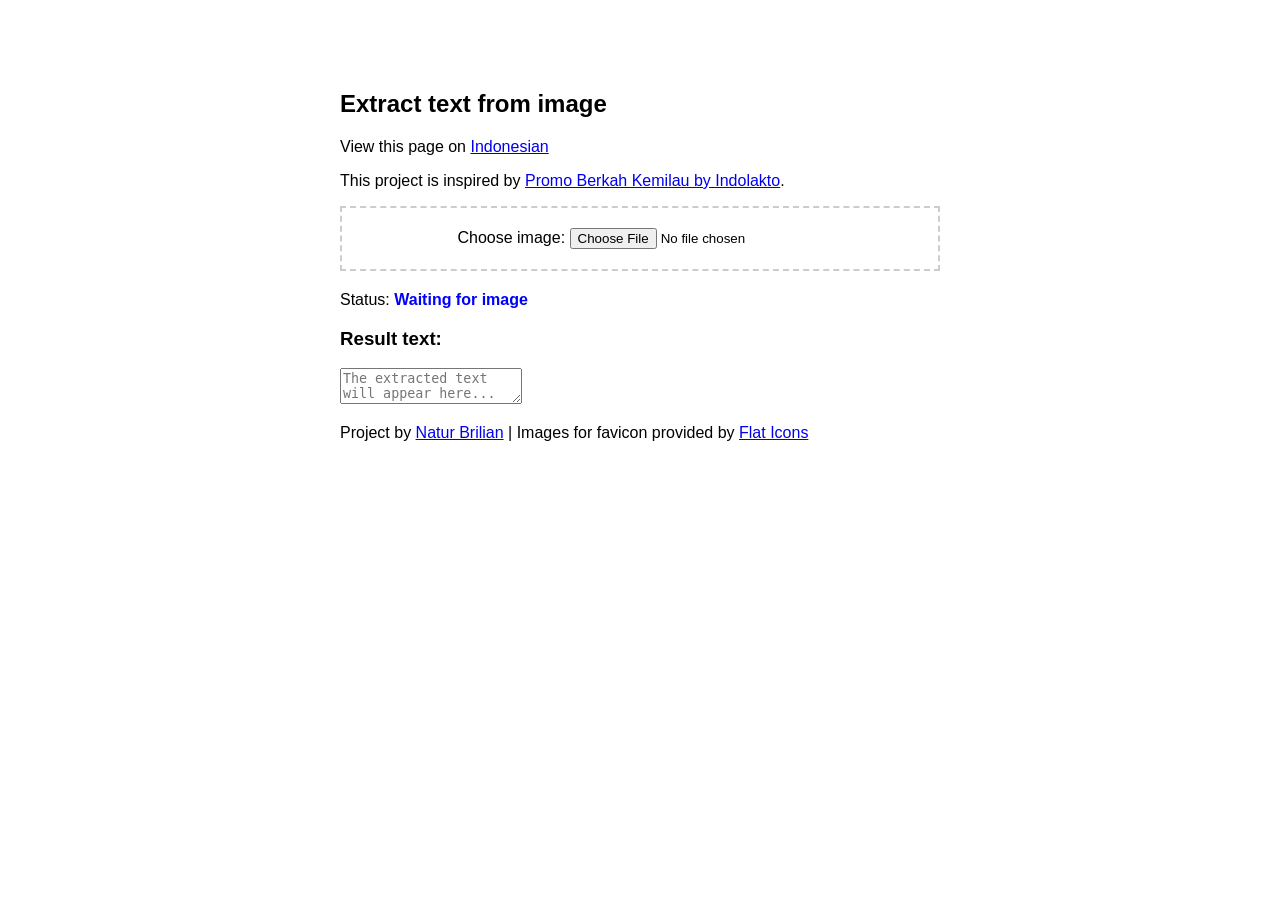
<file: index.html>
<!DOCTYPE html>
<html lang="en">
<head>
    <meta charset="UTF-8">
    <meta name="viewport" content="width=device-width, initial-scale=1.0">
	<meta content="Tool for extracting images to text" name="description">
    
    <title>OCR Apps Website</title>

    <link rel="stylesheet" href="assets/style.css">
	<link href="images/favico.png" type="image/png" rel="icon">
    <script src="assets/tesseract.min.js" defer></script>
    <script src="assets/script.js" defer></script>

    <link rel="me" href="https://sakurajima.social/@naturbrilian" />
    <link rel="me" href="https://geoplanetary.net/@naturbrilian" />
    <link rel="me" href="https://misskey.io/@naturbrilian" />
    <link rel="me" href="https://libre.fm/user/naturbrilian" />
    <link rel="me" href="https://threads.com/@naturbrilian" />
    <link rel="me" href="https://sakurajima.moe/@naturbrilian" />
    <link rel="me" href="https://bsky.brid.gy/ap/did:plc:l2evp4cdtotu6yrahtp73lq6" />
    <link rel="me" class="h-card" href="https://naturbrilian.github.io/ocr" />

</head>

<body>
    <h2>Extract text from image</h2>
    <p>View this page on <a href="id/index.html">Indonesian</a></p>
    <p>This project is inspired by <a href="https://promoberkahkemilau.com" target="_blank" rel="noopener noreferrer">Promo Berkah Kemilau by Indolakto</a>.</p>

    <div class="box">
        <label for="pilih-gambar">Choose image:</label>
        <input type="file" id="pilih-gambar" accept="image/*">
    </div>

    <div>Status: <span id="status" aria-live="polite">Waiting for image</span></div>

    <h3>Result text:</h3>
    <textarea id="hasil-teks" placeholder="The extracted text will appear here..." readonly></textarea>

    <footer><p>Project by <a href="https://naturbrilian.nekoweb.org" target="_blank" rel="noopener noreferrer">Natur Brilian</a> | Images for favicon provided by <a href="https://www.flaticon.com/free-icon/ocr_8005683" target="_blank" rel="noopener noreferrer">Flat Icons</a></p></footer>
</body>
</html>
</file>
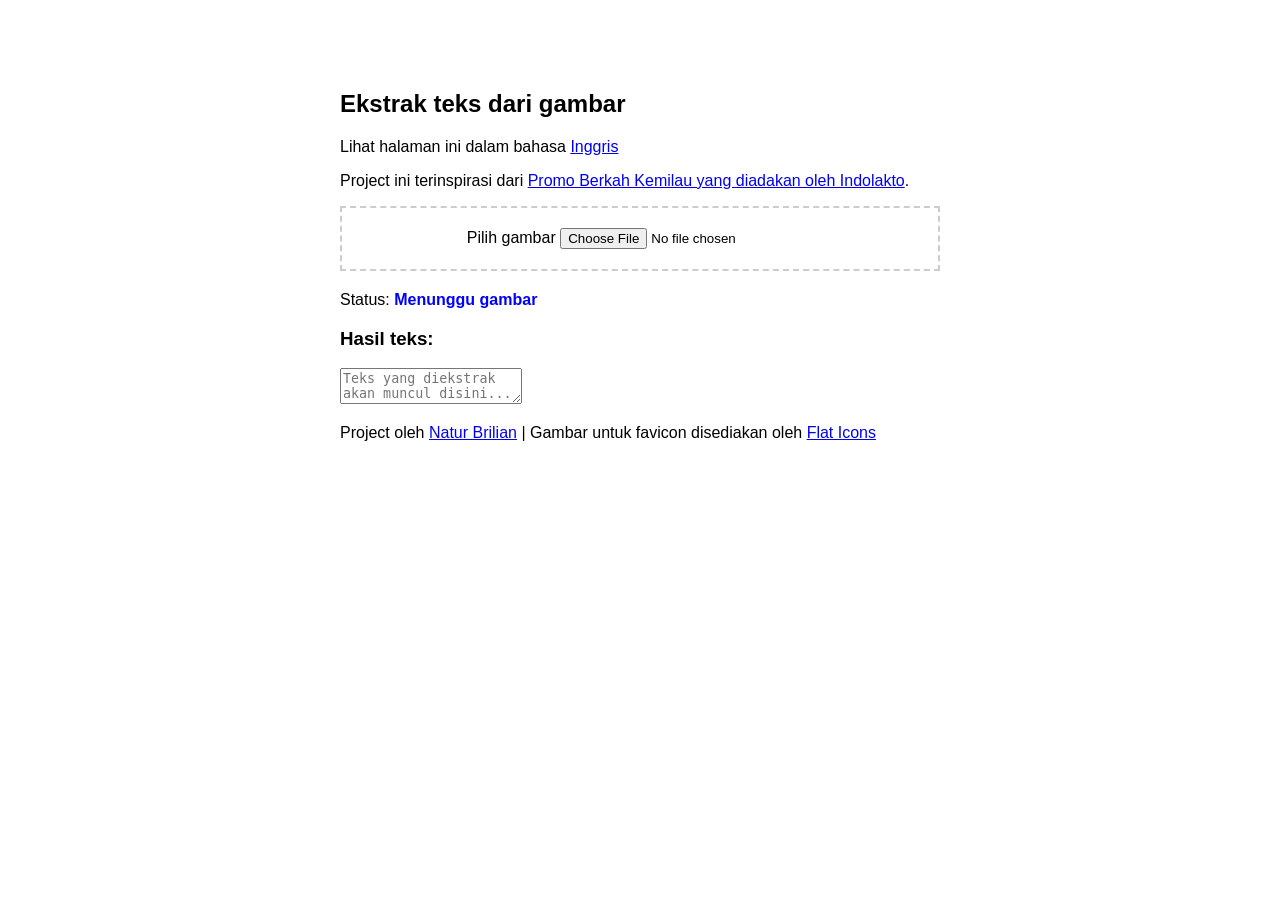
<file: id/index.html>
<!DOCTYPE html>
<html lang="id">
<head>
    <meta charset="UTF-8">
    <meta name="viewport" content="width=device-width, initial-scale=1.0">
	<meta content="Tool for extracting images to text" name="description">
    <meta name="theme-color" content="#F79B00">
    
    <title>OCR Apps Website</title>

    <link rel="stylesheet" href="../assets/style.css">
	<link href="../images/favico.png" type="image/png" rel="icon">
    <script src="../assets/tesseract.min.js" defer></script>
    <script src="../assets/script.js" defer></script>

    <link rel="me" href="https://sakurajima.social/@naturbrilian" />
    <link rel="me" href="https://geoplanetary.net/@naturbrilian" />
    <link rel="me" href="https://misskey.io/@naturbrilian" />
    <link rel="me" href="https://libre.fm/user/naturbrilian" />
    <link rel="me" href="https://threads.com/@naturbrilian" />
    <link rel="me" href="https://sakurajima.moe/@naturbrilian" />
    <link rel="me" href="https://bsky.brid.gy/ap/did:plc:l2evp4cdtotu6yrahtp73lq6" />
    <link rel="me" class="h-card" href="https://naturbrilian.github.io/ocr" />
</head>

<body>
    <h2>Ekstrak teks dari gambar</h2>
	<p>Lihat halaman ini dalam bahasa <a href="../index.html">Inggris</a></p>
    <p>Project ini terinspirasi dari <a href="https://promoberkahkemilau.com" target="_blank" rel="noopener noreferrer">Promo Berkah Kemilau yang diadakan oleh Indolakto</a>.</p>

    <div class="box">
        <label for="pilih-gambar">Pilih gambar</label>
        <input type="file" id="pilih-gambar" accept="image/*">
    </div>

    <div>Status: <span id="status" aria-live="polite">Menunggu gambar</span></div>

    <h3>Hasil teks:</h3>
    <textarea id="hasil-teks" placeholder="Teks yang diekstrak akan muncul disini..." readonly></textarea>

    <footer><p>Project oleh <a href="https://naturbrilian.nekoweb.org" target="_blank" rel="noopener noreferrer">Natur Brilian</a> | Gambar untuk favicon disediakan oleh <a href="https://www.flaticon.com/free-icon/ocr_8005683" target="_blank" rel="noopener noreferrer">Flat Icons</a></p></footer>
</body>
</html>
</file>
<file: assets/style.css>
body {
	font-family: Arial, sans-serif; 
	max-width: 600px; 
	margin: 50px auto;
	padding: 20px;
}

.box {
	border: 2px dashed #ccc;
	padding: 20px;
	text-align: center;
	margin-bottom: 20px;
}

#results-text {
	width: 100%;
	height: 150px;
	margin-top: 10px
}

#status {
	color: blue;
	font-weight: bold;
}
</file>
